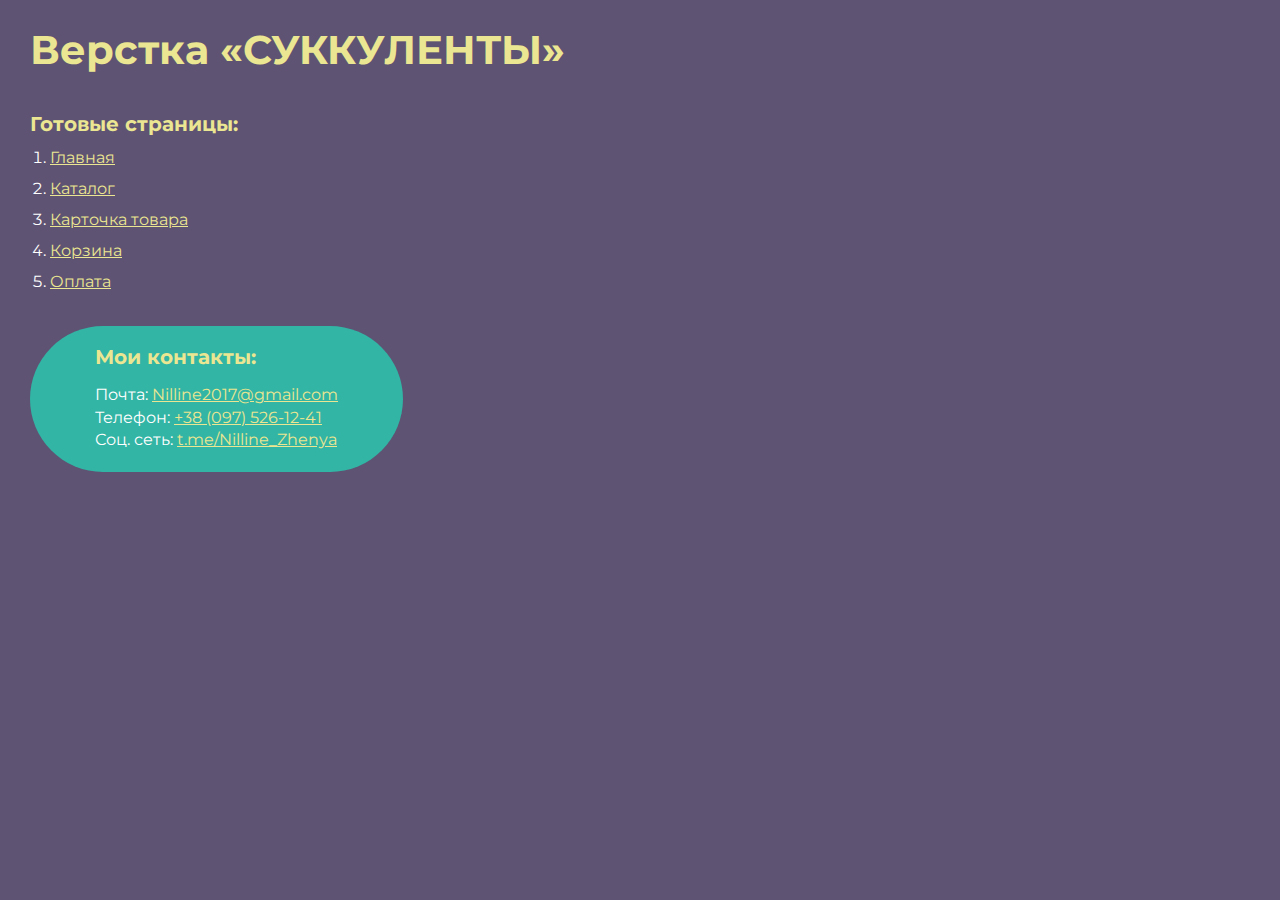
<file: index.html>
<!DOCTYPE html>
<html>

<head>
	<meta charset="UTF-8">
	<meta name="viewport" content="width=device-width, initial-scale=1.0">
	<link rel="shortcut icon" href="favicon-16x16.png">
	<title>Верстка «СУККУЛЕНТЫ»</title>
</head>

<body>
	<div class="rootpage">
		<h1>Верстка «СУККУЛЕНТЫ»</h1>
		<div class="rootpage__info">
		</div>
		<h2>Готовые страницы:</h2>
		<ol class="rootpage__list">
			<li><a target="_blank" href="home.html">Главная</a></li>
			<li><a target="_blank" href="catalog.html">Каталог</a></li>
			<li><a target="_blank" href="product.html">Карточка товара</a></li>
			<li><a target="_blank" href="basket.html">Корзина</a></li>
			<li><a target="_blank" href="payment.html">Оплата</a></li>
		</ol>
		<div class="rootpage__contacts">
			<h2>Мои контакты:</h2>
			<p>Почта: <a href="mailto:Nilline2017@gmail.com">Nilline2017@gmail.com</a></p>
			<p>Телефон: <a href="tel:+380975261241">+38 (097) 526-12-41</a></p>
			<p>Соц. сеть: <a href="https://t.me/Nilline_Zhenya">t.me/Nilline_Zhenya</a></p>
		</div>
	</div>
</body>
<style>
	@charset "UTF-8";
	@import url("https://fonts.googleapis.com/css?family=Montserrat:regular,700&display=swap");

	*,
	*::before,
	*::after {
		padding: 0px;
		margin: 0px;
		border: 0px;
		box-sizing: border-box;
	}

	html,
	body {
		height: 100%;
		margin: 0;
		padding: 0;
		min-width: 320px;
		width: 100%;
		color: #fff;
		background-color: #5e5373;
	}

	body {
		font-family: Montserrat;
		font-size: 100%;
		line-height: 1;
		font-size: 1rem;
	}

	a {
		text-decoration: underline;
		color: #ebe691
	}

	a:visited {
		text-decoration: underline;
		color: #aaa768;
	}

	a:hover {
		text-decoration: none;
	}

	ul li {
		list-style: none;
	}

	img {
		vertical-align: top;
	}

	.wrapper {
		width: 100%;
		min-height: 100%;
		overflow: hidden;
	}

	.rootpage {
		padding: 30px;
		display: flex;
		flex-direction: column;
		align-items: flex-start;
	}

	@media (max-width: 767px) {
		.rootpage {
			padding: 30px 15px;
		}
	}

	h1 {
		color: #ebe691;
		font-size: 2.5rem;
		margin: 0px 0px 1.25rem 0px;
	}

	@media (max-width: 767px) {
		h1 {
			font-size: 1.85rem;
			margin: 0px 0px 1.25rem 0px;
		}
	}

	h2 {
		color: #ebe691;
		font-size: 1.25rem;
		margin: 0px 0px 1rem 0px;
	}

	@media (max-width: 767px) {
		h2 {
			font-size: 1.125rem;
			margin: 0px 0px 1rem 0px;
		}
	}

	.rootpage__info {
		line-height: 140%;
		margin: 0px 0px 1.5rem 0px;
	}

	.rootpage__list {
		margin: 0px 0px 2.25rem 1.25rem;
	}

	.rootpage__list li:not(:last-child) {
		margin: 0px 0px 15px 0px;
	}

	.rootpage__contacts,
	.rootpage__tnx {
		border-radius: 200px;
		padding: 20px 65px;
		line-height: 140%;
	}

	@media (max-width: 767px) {

		.rootpage__contacts,
		.rootpage__tnx {
			border-radius: 40px;
			padding: 20px;
		}
	}

	.rootpage__contacts {
		background: #32b5a4;

	}

	.rootpage__contacts a {
		color: #ebe691;
	}

	.rootpage__tnx {
		background: #c22d63;
		margin: 0px 0px 1rem 0px;
	}
</style>

</html>
</file>
